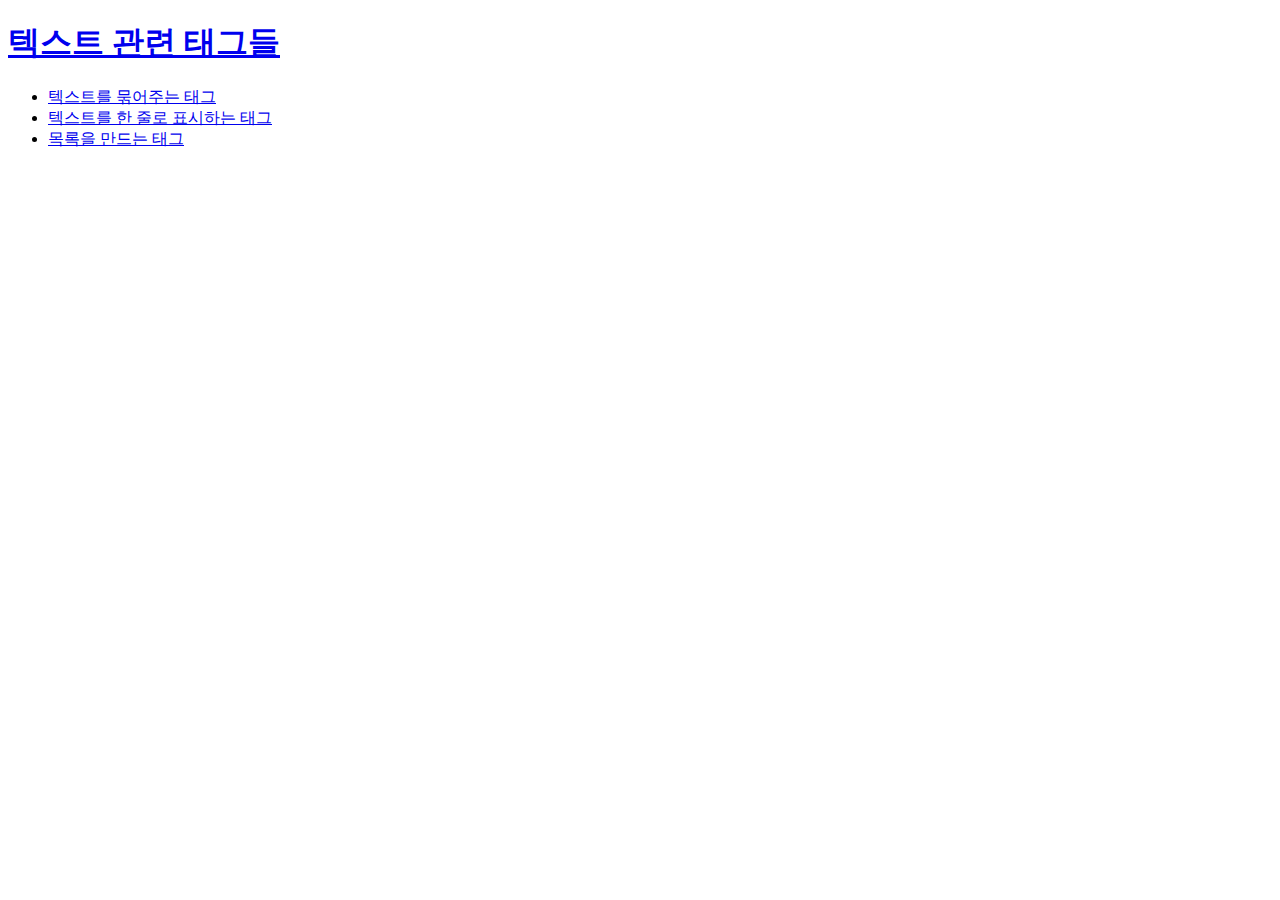
<file: index.html>
<!doctype html>
<html>
  <head>
    <title>HTML 태그들</title>
    <meta charset="utf-8">
  </head>
  <body>
    <h1><a href="index.html">텍스트 관련 태그들</a></h1>
    <ul>
      <li><a href="1.html">텍스트를 묶어주는 태그</a></li>
      <li><a href="2.html">텍스트를 한 줄로 표시하는 태그</a></li>
      <li><a href="3.html">목록을 만드는 태그</a></li>
    </ul>
</body>
</html>
</file>
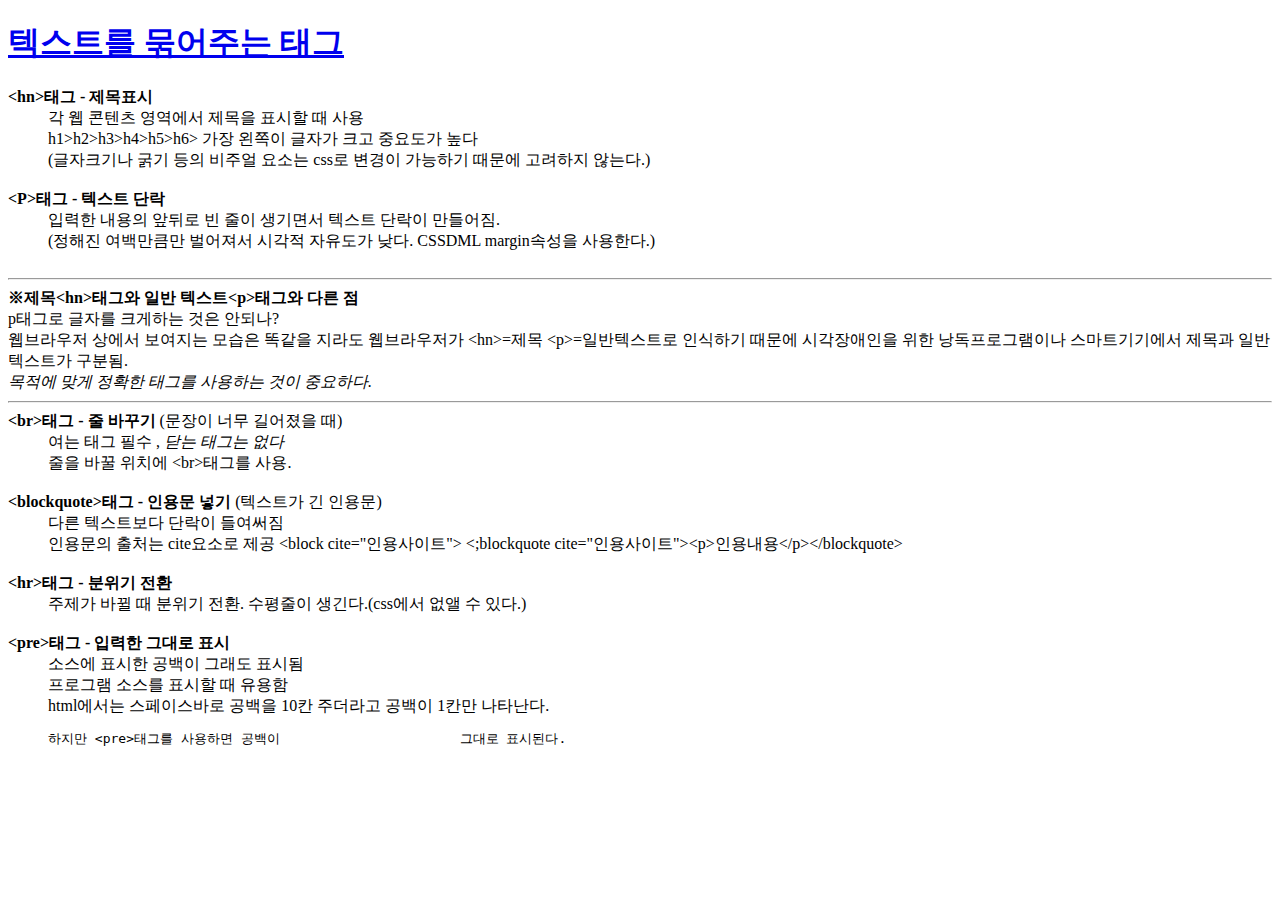
<file: 1.html>
<!doctype html>
<html>
  <head>
    <title>텍스트를 묶어주는</title>
    <meta charset="utf-8">
  </head>
  <body>
    <h1><a href="index.html">텍스트를 묶어주는 태그</a></h1>
      <dt><strong>&lt;hn&gt;태그 - 제목표시</strong></dt>
        <dd>각 웹 콘텐츠 영역에서 제목을 표시할 때 사용</dd>
        <dd>h1&gt;h2&gt;h3&gt;h4&gt;h5&gt;h6&gt; 가장 왼쪽이 글자가 크고 중요도가 높다</dd> 
        <dd>(글자크기나 굵기 등의 비주얼 요소는 css로 변경이 가능하기 때문에 고려하지 않는다.)</dd>
        <br>
      <dt><strong>&lt;P&gt;태그 - 텍스트 단락</strong></dt>
        <dd>입력한 내용의 앞뒤로 빈 줄이 생기면서 텍스트 단락이 만들어짐.</dd>
        <dd> (정해진 여백만큼만 벌어져서 시각적 자유도가 낮다. CSSDML margin속성을 사용한다.) </dd>
        <br>
          <hr>
          <strong>※제목&lt;hn&gt;태그와 일반 텍스트&lt;p&gt;태그와 다른 점</strong><br>
          p태그로 글자를 크게하는 것은 안되나?<br>
          웹브라우저 상에서 보여지는 모습은 똑같을 지라도 웹브라우저가 &lt;hn&gt;=제목 &lt;p&gt;=일반텍스트로 인식하기 때문에 시각장애인을 위한 낭독프로그램이나 스마트기기에서 제목과 일반텍스트가 구분됨.<br>
          <em>목적에 맞게 정확한 태그를 사용하는 것이 중요하다.</em>
          <hr>
      <dt><strong>&lt;br&gt;태그 - 줄 바꾸기</strong> (문장이 너무 길어졌을 때)</dt>
        <dd>여는 태그 필수 &#44; <em>닫는 태그는 없다</em></dd>
        <dd>줄을 바꿀 위치에 &lt;br&gt;태그를 사용. </dd>
        <br>
      <dt><strong>&lt;blockquote&gt;태그 - 인용문 넣기</strong> (텍스트가 긴 인용문)</dt>
        <dd>다른 텍스트보다 단락이 들여써짐</dd>
        <dd>인용문의 출처는 cite요소로 제공 &lt;block cite="인용사이트"&gt; &lt;;blockquote cite="인용사이트"&gt;&lt;p&gt;인용내용&lt;&#47;p&gt;&lt;&#47;blockquote&gt;</dd>
        <br>
        <dt><strong>&lt;hr&gt;태그 - 분위기 전환</strong></dt>
        <dd>주제가 바뀔 때 분위기 전환. 수평줄이 생긴다.(css에서 없앨 수 있다.)</dd>
        <br>
        <dt><strong>&lt;pre&gt;태그 - 입력한 그대로 표시</strong></dt>
        <dd>소스에 표시한 공백이 그래도 표시됨</dd>
        <dd>프로그램 소스를 표시할 때 유용함</dd>
        <dd>html에서는 스페이스바로 공백을 10칸             주더라고 공백이 1칸만 나타난다. <pre>하지만 &lt;pre&gt;태그를 사용하면 공백이                       그대로 표시된다.</pre> </dd>
        <br>
</body>
</html>
</file>
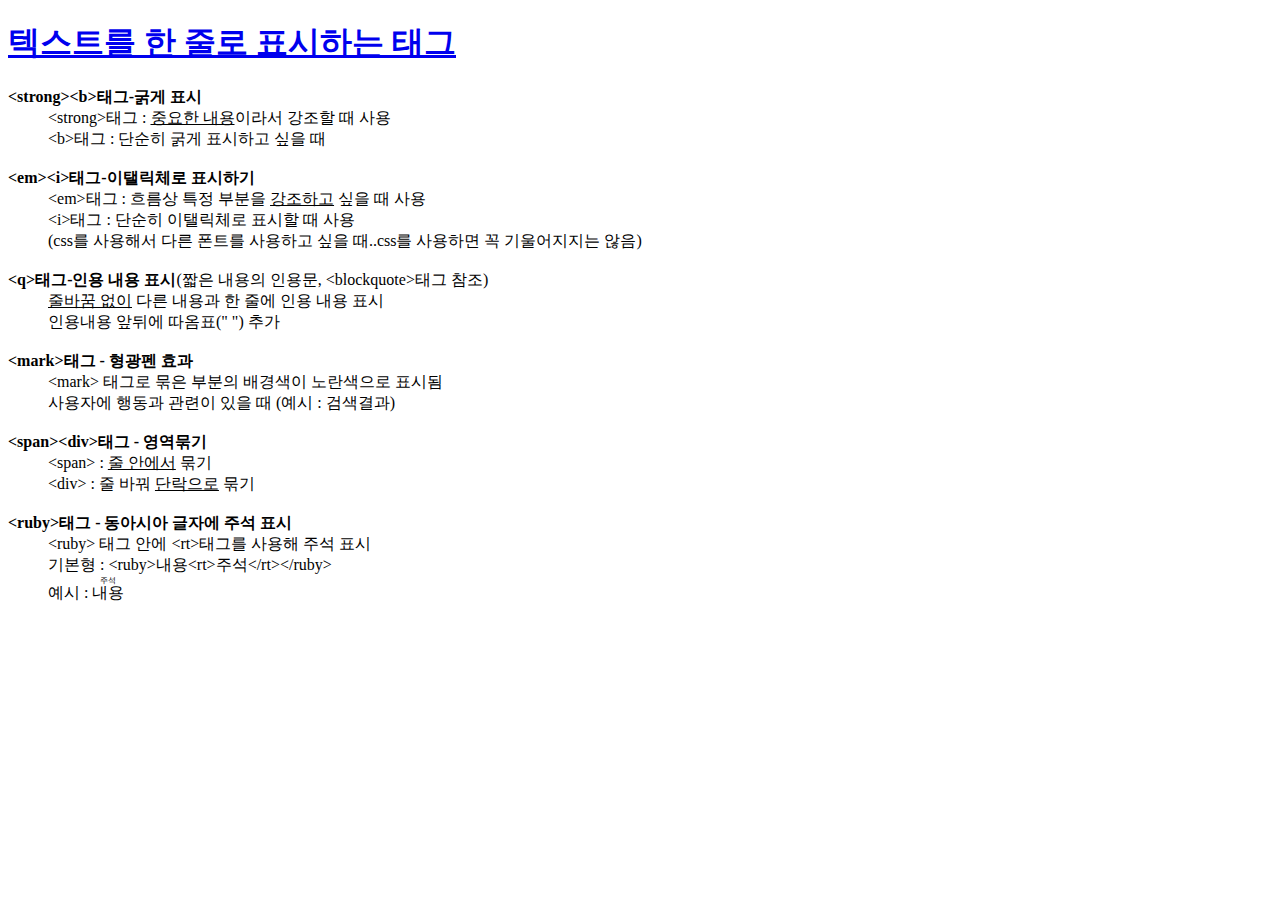
<file: 2.html>
<!doctype html>
<html>
  <head>
    <title>텍스트를 한 줄로</title>
    <meta charset="utf-8">
  </head>
  <body>
    <h1><a href="index.html">텍스트를 한 줄로 표시하는 태그</a></h1>
    <dl>
      <dt><strong>&lt;strong&gt;&lt;b&gt;태그-굵게 표시</strong></dt>
          <dd>&lt;strong&gt;태그 &#58; <u>중요한 내용</u>이라서 강조할 때 사용</dd>
          <dd>&lt;b&gt;태그 &#58; 단순히 굵게 표시하고 싶을 때</dd>
          <br>
      <dt><strong>&lt;em&gt;&lt;i&gt;태그-이탤릭체로 표시하기</strong></dt>
          <dd>&lt;em&gt;태그 &#58; 흐름상 특정 부분을 <u>강조하고</u> 싶을 때 사용</dd>
          <dd>&lt;i&gt;태그 &#58; 단순히 이탤릭체로 표시할 때 사용
            <br>&#40;css를 사용해서 다른 폰트를 사용하고 싶을 때..css를 사용하면 꼭 기울어지지는 않음&#41;</dd>
            <br>
      <dt><strong>&lt;q&gt;태그-인용 내용 표시</strong>&#40;짧은 내용의 인용문, &lt;blockquote&gt;태그 참조&#41;</dt>
        <dd><u>줄바꿈 없이</u> 다른 내용과 한 줄에 인용 내용 표시 </dd>
        <dd>인용내용 앞뒤에 따옴표&#40;&quot; &quot;&#41; 추가</dd>
        <br>
      <dt><strong>&lt;mark&gt;태그 - 형광펜 효과</strong></dt>
        <dd>&lt;mark&gt; 태그로 묶은 부분의 배경색이 노란색으로 표시됨</dd>
        <dd>사용자에 행동과 관련이 있을 때 &#40;예시 &#58; 검색결과&#41;</dd>
        <br>
      <dt><strong>&lt;span&gt;&lt;div&gt;태그 - 영역묶기</strong></dt>
          <dd>&lt;span&gt; &#58; <u>줄 안에서</u> 묶기</dd>
          <dd>&lt;div&gt; &#58; 줄 바꿔 <u>단락으로</u> 묶기</dd>
          <br>
      <dt><strong>&lt;ruby&gt;태그 - 동아시아 글자에 주석 표시</strong></dt>
              <dd>&lt;ruby&gt; 태그 안에 &lt;rt&gt;태그를 사용해 주석 표시</dd>
              <dd>기본형 &#58; &lt;ruby&gt;내용&lt;rt&gt;주석&lt;&#47;rt&gt;&lt;&#47;ruby&gt;</dd>
              <dd>예시 &#58; <ruby>내용<rt>주석</rt></ruby>
      </dl>

</body>
</html>
</file>
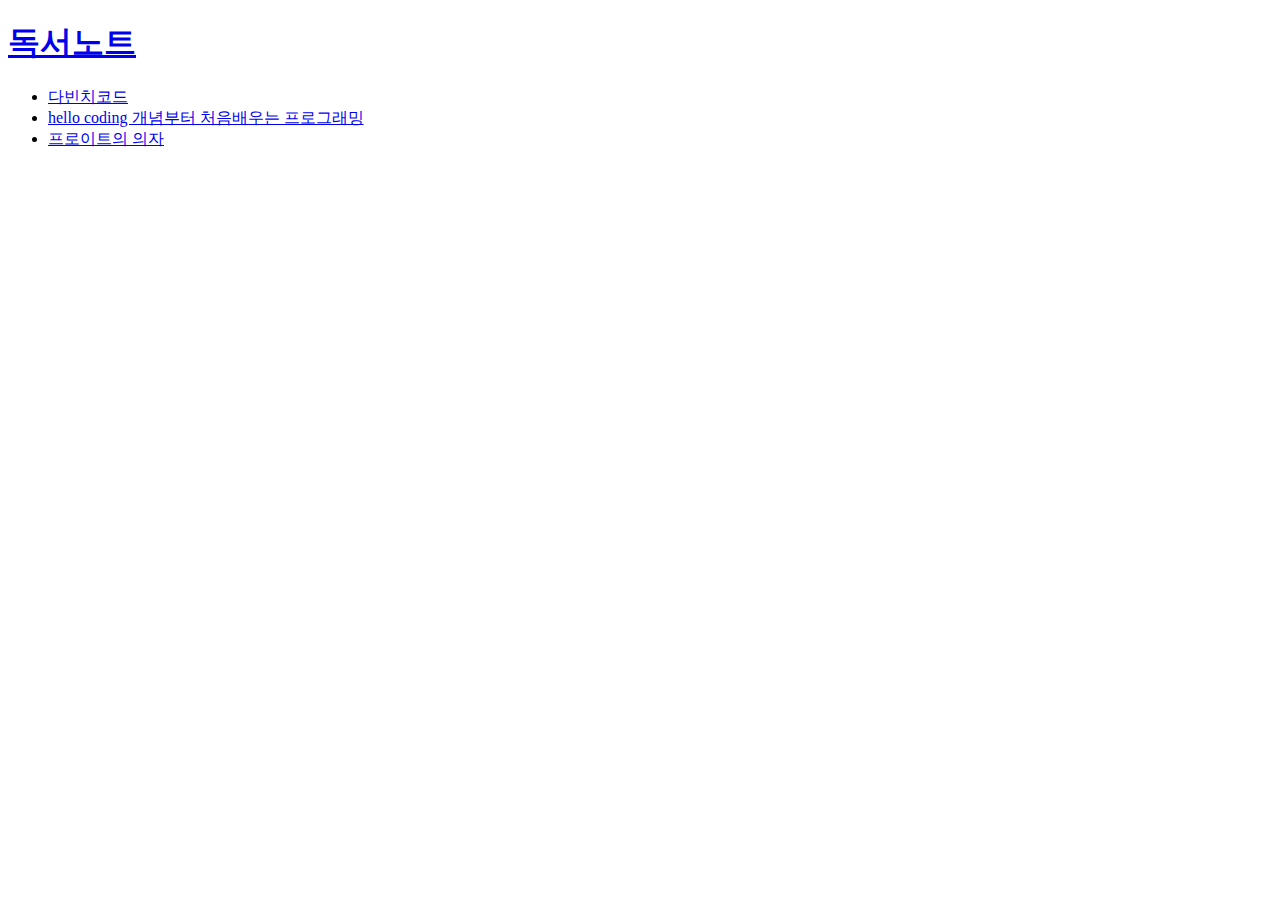
<file: 3.html>
<!doctype html>
<html>
  <head>
    <title>독서노트</title>
    <meta charset="utf-8">
  </head>
  <body>
    <h1><a href="index.html">독서노트</a></h1>
    <ul>
      <li><a href="1.html">다빈치코드</a></li>
      <li><a href="2.html">hello coding 개념부터 처음배우는 프로그래밍</a></li>
      <li><a href="3.html">프로이트의 의자</a></li>
    </ul>
</body>
</html>
</file>
